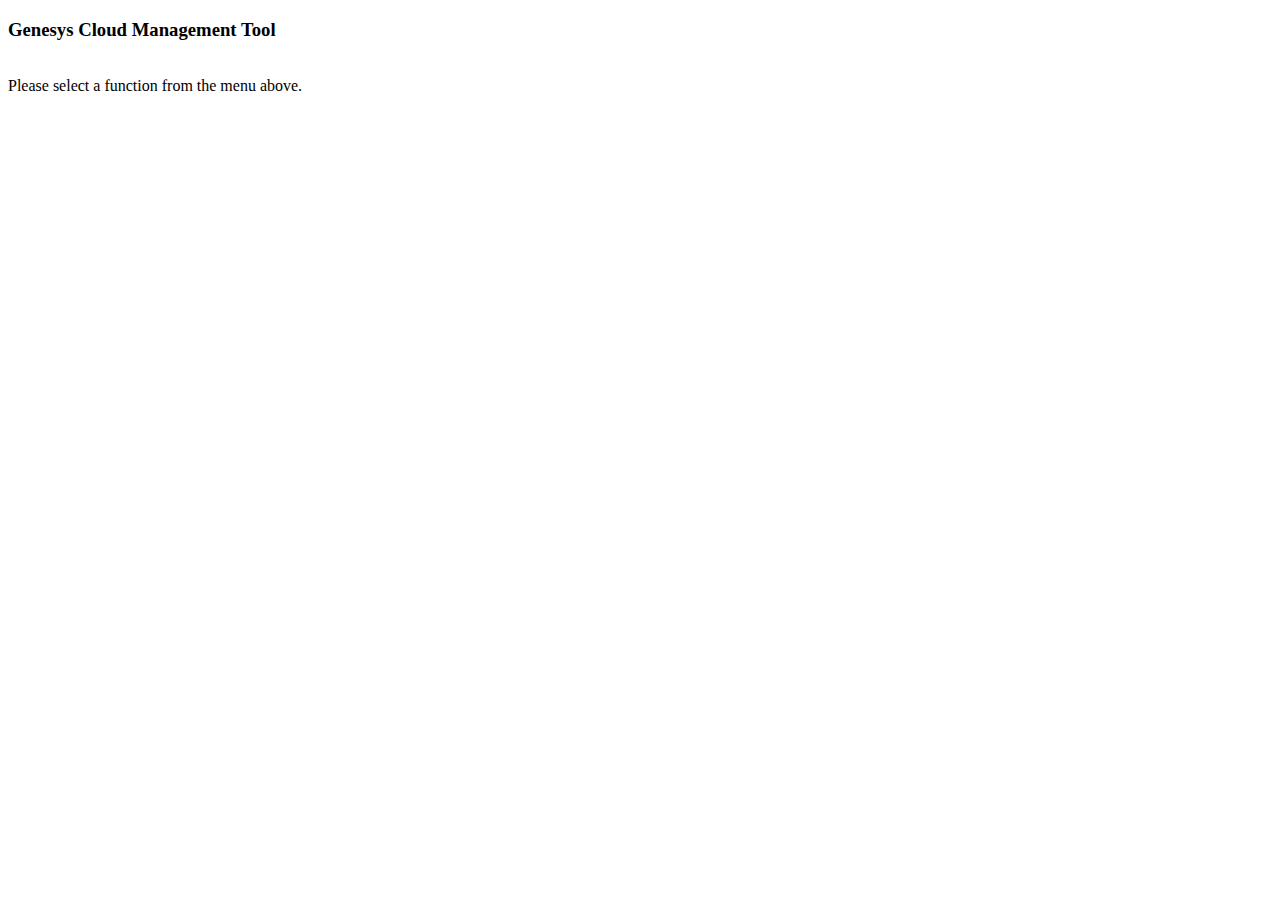
<file: src/main/resources/templates/index.html>
<!DOCTYPE html>
<!--
  gcloudmanagement - index.html

  Copyright (c) 2022-2022, Slinky Software

  This program is free software: you can redistribute it and/or modify
  it under the terms of the GNU Affero General Public License as
  published by the Free Software Foundation, either version 3 of the
  License, or (at your option) any later version.

  This program is distributed in the hope that it will be useful,
  but WITHOUT ANY WARRANTY; without even the implied warranty of
  MERCHANTABILITY or FITNESS FOR A PARTICULAR PURPOSE.  See the
  GNU Affero General Public License for more details.

  A copy of the GNU Affero General Public License is located in the 
  AGPL-3.0.md supplied with the source code.

-->
<html xmlns="http://www.w3.org/1999/xhtml" xmlns:th="http://www.thymeleaf.org" xmlns:sec="http://www.thymeleaf.org/extras/spring-security" lang="en">
    <head>
        <meta charset="utf-8" />
        <meta name="viewport" content="width=device-width, initial-scale=1, shrink-to-fit=no" />
        <meta th:replace="segments/scripts :: header" th:remove="tag"></meta>
        <title th:text="${pagetitle}"></title>
    </head>
    <body>
        <div class="container-fluid">
            <div th:replace="segments/header :: header" ></div>

            <div class="row justify-content-left">
                <div class="col-8 text-left"><h3>Genesys Cloud Management Tool</h3></div>
            </div>
            <div class="row">&nbsp;</div>
            <div class="row justify-content-left">
                <div class="col-8 text-left">Please select a function from the menu above.</h2></div>
            </div>


                <div th:replace="segments/header :: footer" th:remove="tag"></div>
        </div>
    </body>
</html>
</file>
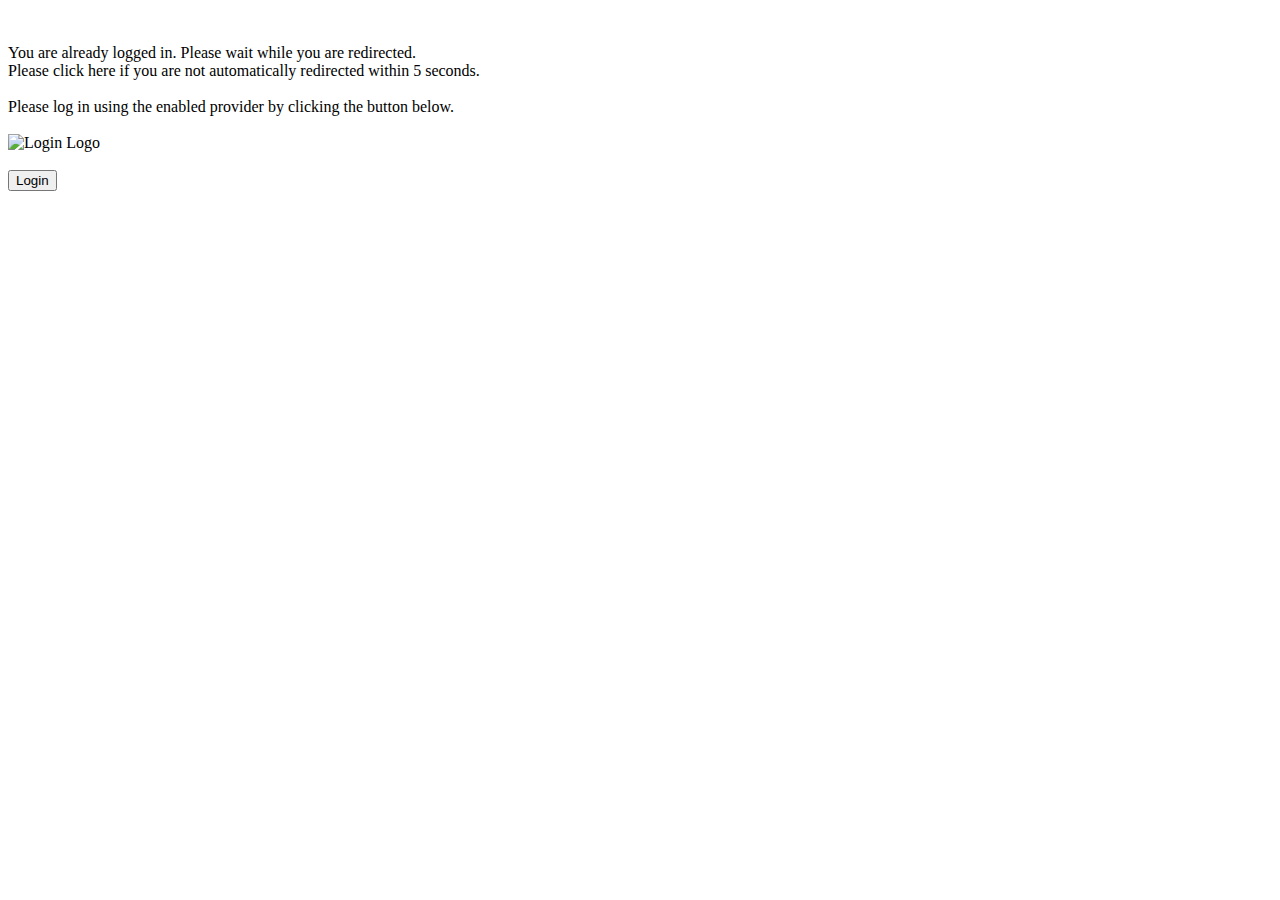
<file: src/main/resources/templates/auth/login.html>
<!DOCTYPE html>
<!--
  gcloudmanagement - login.html
  Copyright (c) 2022-2022, Slinky Software

  This program is free software: you can redistribute it and/or modify
  it under the terms of the GNU Affero General Public License as
  published by the Free Software Foundation, either version 3 of the
  License, or (at your option) any later version.

  This program is distributed in the hope that it will be useful,
  but WITHOUT ANY WARRANTY; without even the implied warranty of
  MERCHANTABILITY or FITNESS FOR A PARTICULAR PURPOSE.  See the
  GNU Affero General Public License for more details.
  A copy of the GNU Affero General Public License is located in the 
  AGPL-3.0.md supplied with the source code.

-->
<html xmlns="http://www.w3.org/1999/xhtml" xmlns:th="http://www.thymeleaf.org" xmlns:sec="http://www.thymeleaf.org/extras/spring-security" lang="en">
    <head>
        <meta charset="utf-8" />
        <meta name="viewport" content="width=device-width, initial-scale=1, shrink-to-fit=no" />
        <meta th:replace="segments/scripts :: header" th:remove="tag"></meta>
        <title th:text="${pagetitle}"></title>

    </head>
    <body>
        <div sec:authorize="isAuthenticated()" class="container-fluid">
            <div class="row">&nbsp;</div>                  
            <div class="row">&nbsp;</div>                  
            <script type = "text/javascript">
                function Redirect() {
                    window.location.href = contextPath;
                }
                setTimeout('Redirect()', 5000);
            </script>
            <div class="row justify-content-center">
                <div class="col-6 font-weight-lighter text-center">You are already logged in. Please wait while you are redirected.</div>
            </div>
            <div class="row justify-content-center">
                <div class="col-6 font-weight-lighter text-center">Please <span class="text-info" onclick="Redirect(); return false;">click here</span> if you are not automatically redirected within 5 seconds.</div>
            </div>
            <div th:replace="segments/header :: footer" th:remove="tag"></div>

        </div>


        <div class="container-fluid" sec:authorize="isAnonymous()">
            <div th:replace="segments/header :: header" th:remove="tag"></div>
            <div class="row">&nbsp;</div>                  
            <div class="row justify-content-center">        
                <div class="col-6 text-center">
                    Please log in using the enabled provider by clicking the button below.
                </div>
            </div>                  
            <div class="row">&nbsp;</div>                  

            <div class="row justify-content-center">
                <div class="col-6 text-center">
                    <img th:src="@{${authlogo}}" alt="Login Logo" width="350"/>
                </div>
            </div>
            <div class="row">&nbsp;</div>                  

            <div class="row justify-content-center">
                <div class="col-6 text-center">
                    <form th:action="@{${authurl}}" method="GET">
                        <button type="submit" class="btn btn-primary btn-block">Login</button>
                    </form>
                </div>
            </div>

            <div th:replace="segments/header :: footer" th:remove="tag"></div>
        </div>

    </body>
</html>
</file>
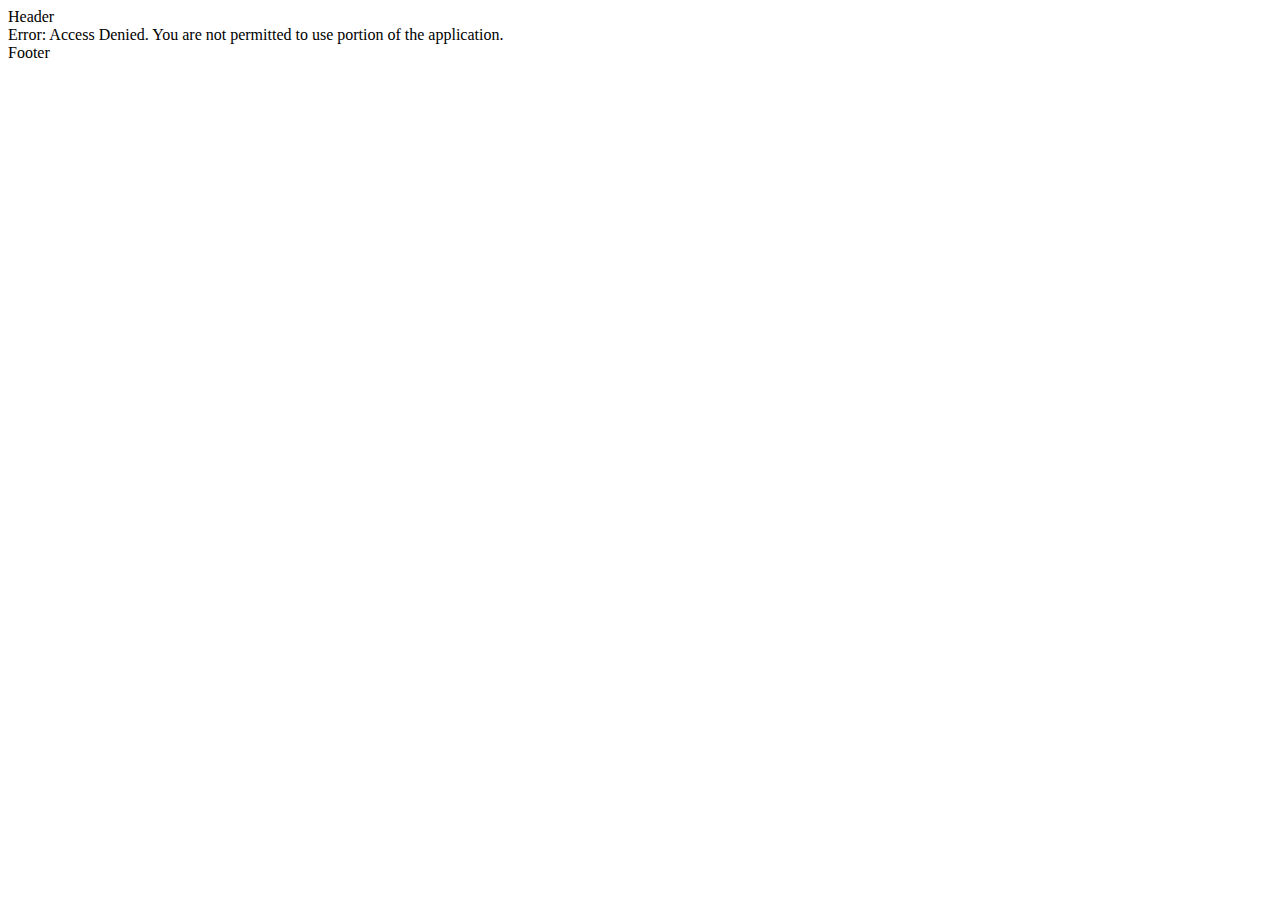
<file: src/main/resources/templates/errors/error-403.html>
<!DOCTYPE html>
<!--
  gcloudmanagement - error-403.html

  Copyright (c) 2022-2022, Slinky Software

  This program is free software: you can redistribute it and/or modify
  it under the terms of the GNU Affero General Public License as
  published by the Free Software Foundation, either version 3 of the
  License, or (at your option) any later version.

  This program is distributed in the hope that it will be useful,
  but WITHOUT ANY WARRANTY; without even the implied warranty of
  MERCHANTABILITY or FITNESS FOR A PARTICULAR PURPOSE.  See the
  GNU Affero General Public License for more details.

  A copy of the GNU Affero General Public License is located in the 
  AGPL-3.0.md supplied with the source code.

-->

<html xmlns="http://www.w3.org/1999/xhtml" xmlns:th="http://www.thymeleaf.org" lang="en">
    <head>
        <meta charset="utf-8" />
        <meta name="viewport" content="width=device-width, initial-scale=1, shrink-to-fit=no" />
        <div th:replace="segments/scripts :: header" th:remove="tag"></div>
        <title th:text="${pagetitle}"></title>
    </head>
    <body>
        <div class="container-fluid">
            <div th:replace="segments/header :: header" >Header</div>

            <div class="alert alert-danger mx-3" role="alert">
                Error: Access Denied. You are not permitted to use portion of the application.
            </div>
            
            <div th:replace="segments/header:: footer">Footer</div>
        </div>
    </body>
</html>
</file>
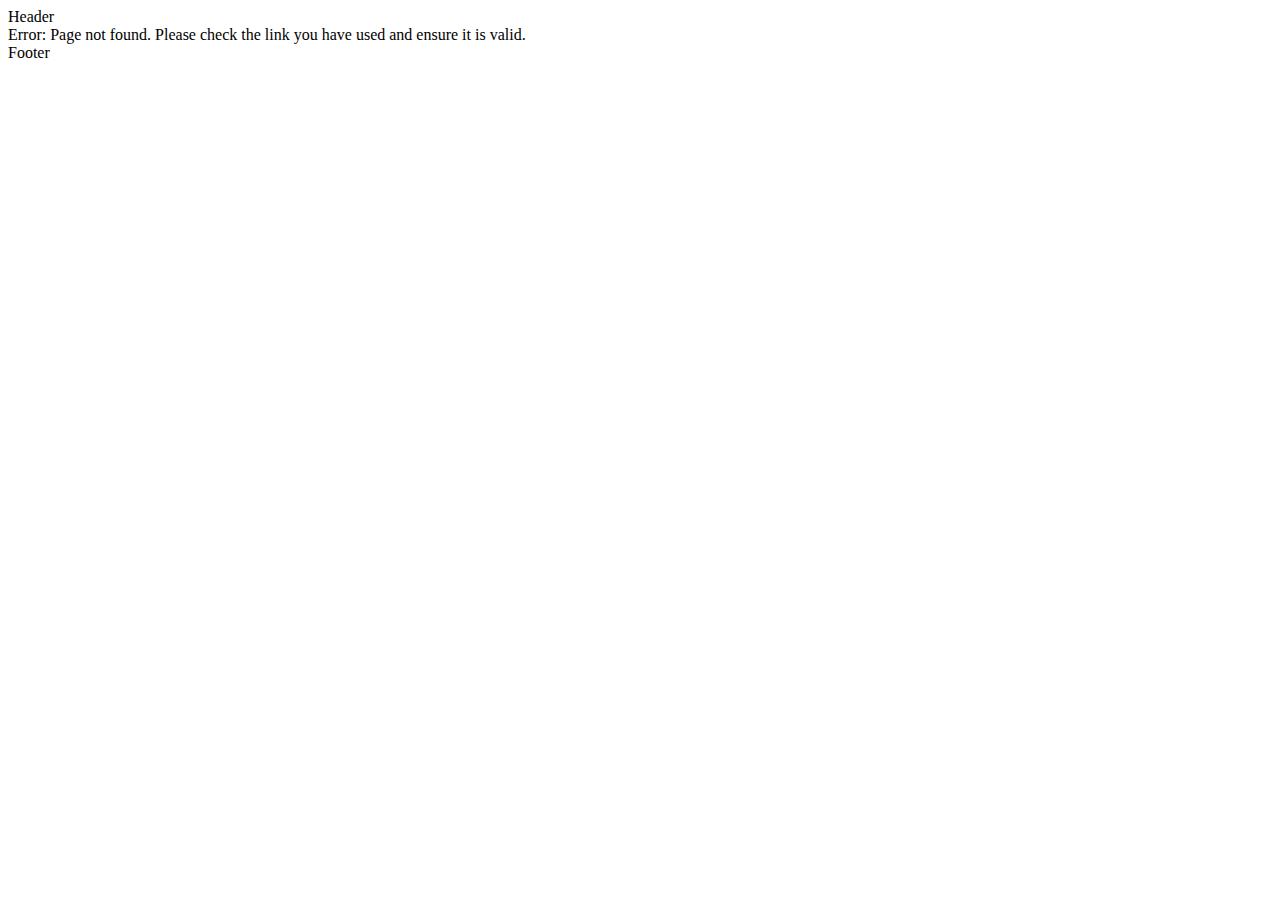
<file: src/main/resources/templates/errors/error-404.html>
<!DOCTYPE html>
<!--
  gcloudmanagement - error-404.html

  Copyright (c) 2022-2022, Slinky Software

  This program is free software: you can redistribute it and/or modify
  it under the terms of the GNU Affero General Public License as
  published by the Free Software Foundation, either version 3 of the
  License, or (at your option) any later version.

  This program is distributed in the hope that it will be useful,
  but WITHOUT ANY WARRANTY; without even the implied warranty of
  MERCHANTABILITY or FITNESS FOR A PARTICULAR PURPOSE.  See the
  GNU Affero General Public License for more details.

  A copy of the GNU Affero General Public License is located in the 
  AGPL-3.0.md supplied with the source code.

-->

<html xmlns="http://www.w3.org/1999/xhtml" xmlns:th="http://www.thymeleaf.org" lang="en">
    <head>
        <meta charset="utf-8" />
        <meta name="viewport" content="width=device-width, initial-scale=1, shrink-to-fit=no" />
        <div th:replace="segments/scripts :: header" th:remove="tag"></div>
        <title th:text="${pagetitle}"></title>
    </head>
    <body>
        <div class="container-fluid">
            <div th:replace="segments/header :: header" >Header</div>

            <div class="alert alert-danger mx-3" role="alert">
                Error: Page not found. Please check the link you have used and ensure it is valid.
            </div>
            
            <div th:replace="segments/header :: footer">Footer</div>
        </div>
    </body>
</html>
</file>
